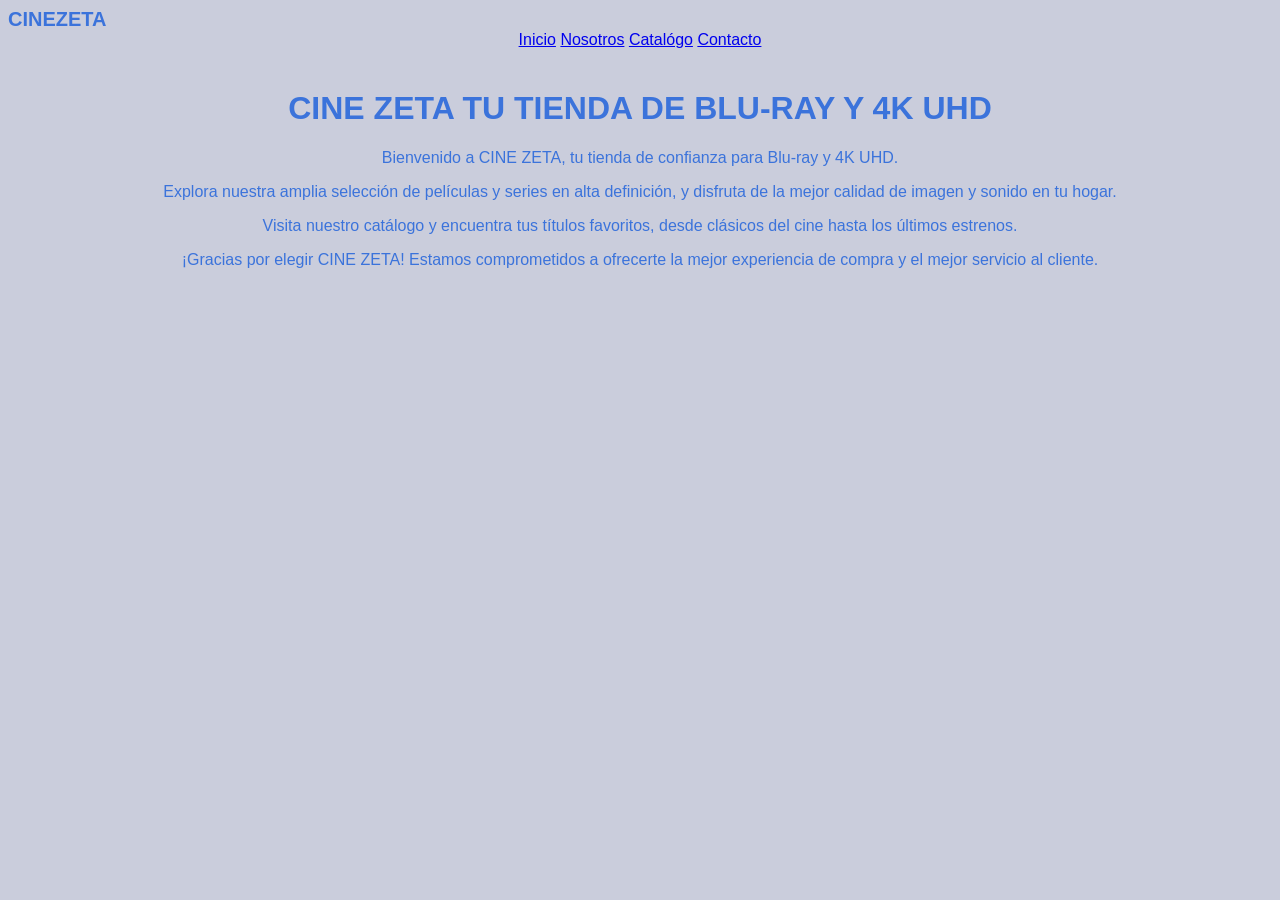
<file: index.html>
<!DOCTYPE html>
<html lang="es">
<head>
  <meta charset="UTF-8">
  <meta name="viewport" content="width=device-width, initial-scale=1.0">
  <meta name="description" content="Tienda de Blu-ray y 4K UHD">
  <meta name="keywords" content="Blu-ray, 4K UHD, películas, series, tienda, cine">
  <title>CINE ZETA /TU TIENDA DE BLU-RAY Y 4K UHD</title>
  <link rel="stylesheet" href="style.css">
</head>
<body>
  <header class="navbar">
    <div class="logo">CINE<span>ZETA</span></div>
    <nav class="nav-links">
      <a href="index.html">Inicio</a>
      <a href="about.html">Nosotros</a>
      <a href="Productos.html">Catalógo</a>
      <a href="contact.html">Contacto</a>
    </nav>
  </header>

  <main style="padding: 20px;">
    <h1>CINE ZETA TU TIENDA DE BLU-RAY Y 4K UHD</h1>
    <p>Bienvenido a CINE ZETA, tu tienda de confianza para Blu-ray y 4K UHD.</p>
    <p>Explora nuestra amplia selección de películas y series en alta definición, y disfruta de la mejor calidad de imagen y sonido en tu hogar.</p>
    <p>Visita nuestro catálogo y encuentra tus títulos favoritos, desde clásicos del cine hasta los últimos estrenos.</p>
    <p>¡Gracias por elegir CINE ZETA! Estamos comprometidos a ofrecerte la mejor experiencia de compra y el mejor servicio al cliente.</p>
  </main>
</body>
</html>
</file>
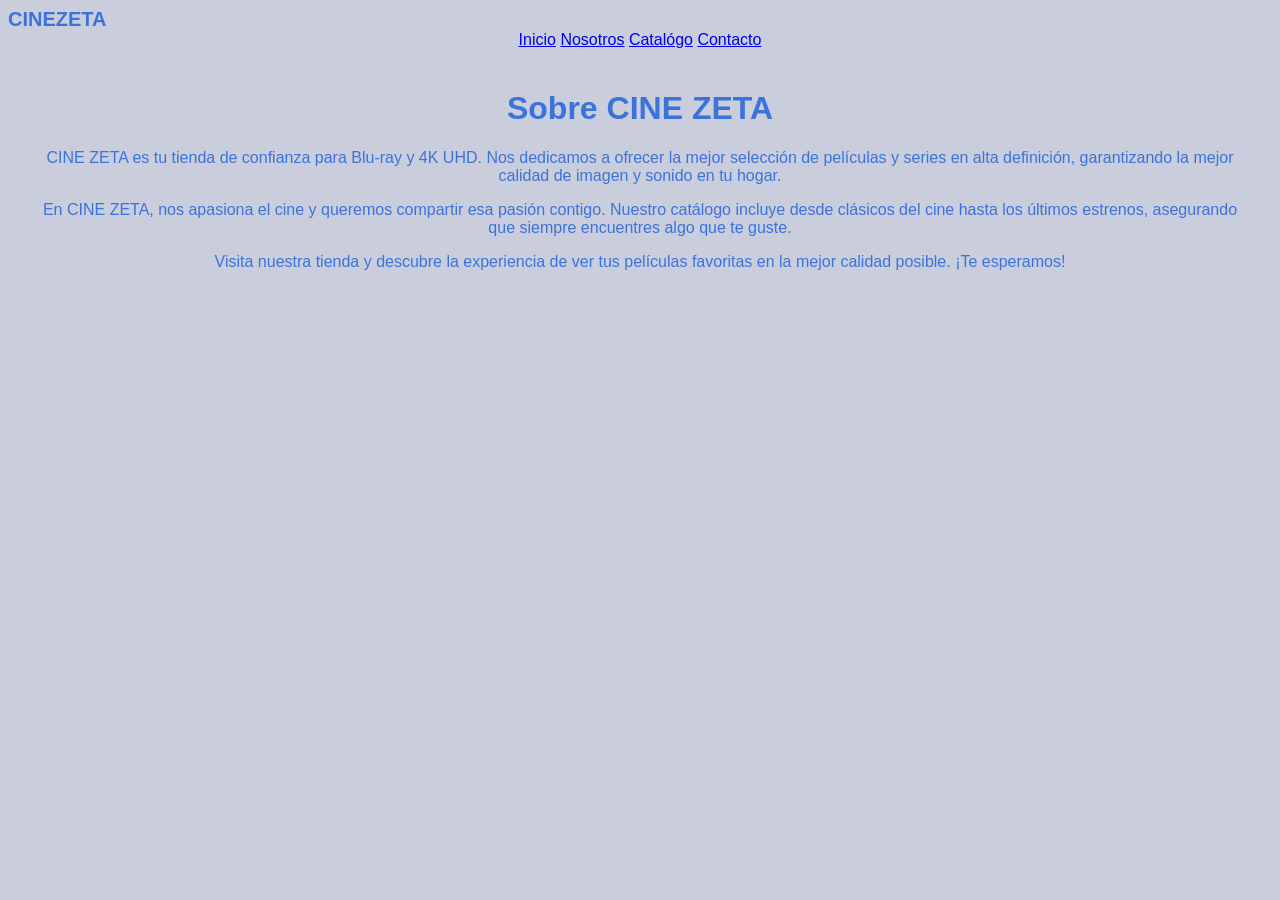
<file: About.html>
<!DOCTYPE html>
<html lang="es">
<head>
  <meta charset="UTF-8">
  <meta name="viewport" content="width=device-width, initial-scale=1.0">
  <meta name="description" content="Tienda de Blu-ray y 4K UHD">
  <meta name="keywords" content="Blu-ray, 4K UHD, películas, series, tienda, cine">
  <title>CINE ZETA - Sobre Nosotros</title>
  <link rel="stylesheet" href="style.css">
</head>
<body>
  <header class="navbar">
    <div class="logo">CINE<span>ZETA</span></div>
    <nav class="nav-links">
      <a href="index.html">Inicio</a>
      <a href="about.html">Nosotros</a>
      <a href="Productos.html">Catalógo</a>
      <a href="contact.html">Contacto</a>
    </nav>
  </header>

  <main style="padding: 20px;">
    <h1>Sobre CINE ZETA</h1>
    <p>CINE ZETA es tu tienda de confianza para Blu-ray y 4K UHD. Nos dedicamos a ofrecer la mejor selección de películas y series en alta definición, garantizando la mejor calidad de imagen y sonido en tu hogar.</p>
    <p>En CINE ZETA, nos apasiona el cine y queremos compartir esa pasión contigo. Nuestro catálogo incluye desde clásicos del cine hasta los últimos estrenos, asegurando que siempre encuentres algo que te guste.</p>
    <p>Visita nuestra tienda y descubre la experiencia de ver tus películas favoritas en la mejor calidad posible. ¡Te esperamos!</p>
  </main>
</body>
</html>
</file>
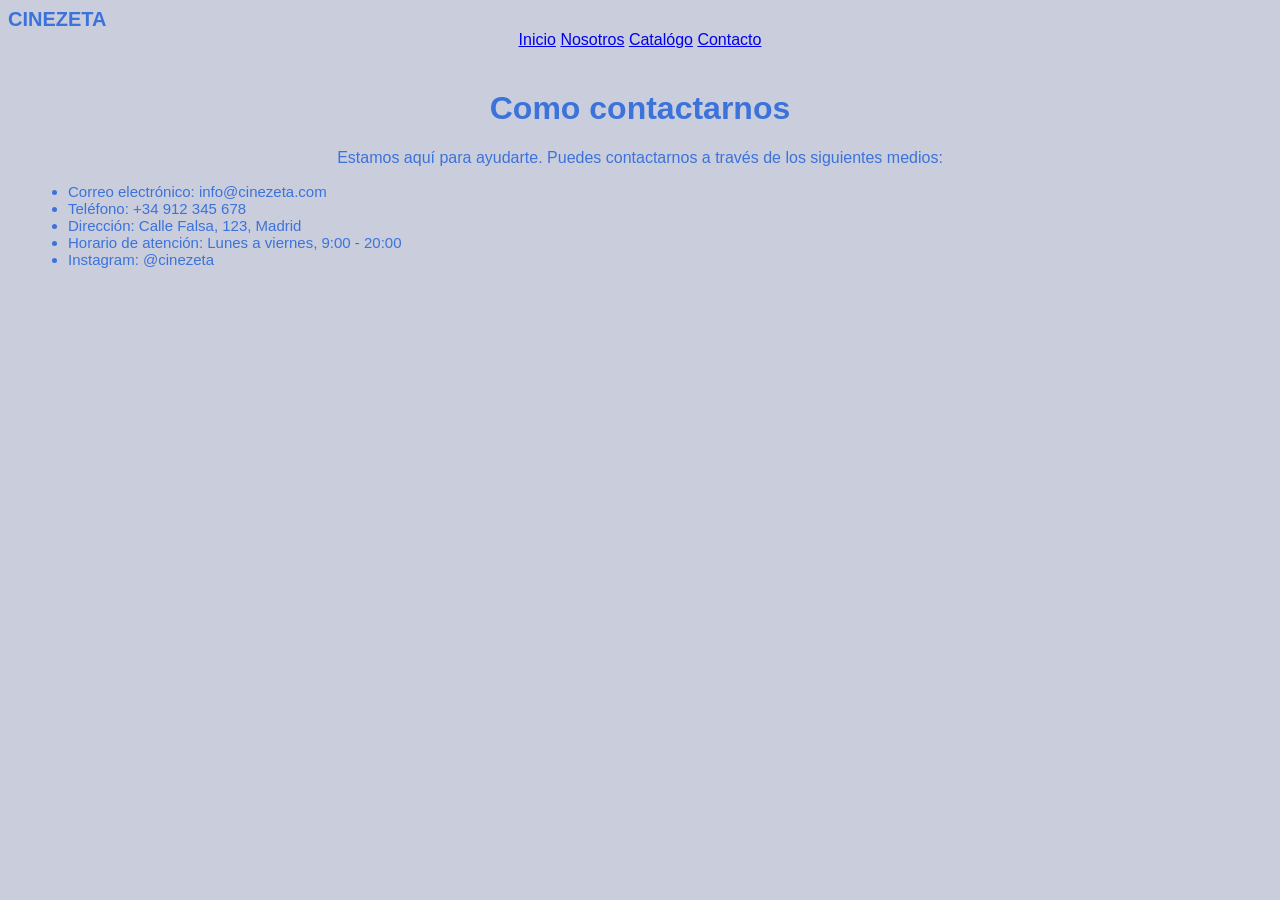
<file: Contact.html>
<!DOCTYPE html>
<html lang="es">
<head>
  <meta charset="UTF-8">
  <meta name="viewport" content="width=device-width, initial-scale=1.0">
  <meta name="description" content="Tienda de Blu-ray y 4K UHD">
  <meta name="keywords" content="Blu-ray, 4K UHD, películas, series, tienda, cine">
  <title>CINE ZETA - Contacto</title>
  <link rel="stylesheet" href="style.css">
</head>
<body>
  <header class="navbar">
    <div class="logo">CINE<span>ZETA</span></div>
    <nav class="nav-links">
      <a href="index.html">Inicio</a>
      <a href="about.html">Nosotros</a>
      <a href="Productos.html">Catalógo</a>
      <a href="contact.html">Contacto</a>
    </nav>
  </header>

  <main style="padding: 20px;">
    <h1>Como contactarnos</h1>
    <p>Estamos aquí para ayudarte. Puedes contactarnos a través de los siguientes medios:</p>
    <ul>
      <li>Correo electrónico: info@cinezeta.com</li>
      <li>Teléfono: +34 912 345 678</li>
      <li>Dirección: Calle Falsa, 123, Madrid</li>
      <li>Horario de atención: Lunes a viernes, 9:00 - 20:00</li>
      <li>Instagram: @cinezeta</li>
    </ul>
  </main>
</body>
</html>
</file>
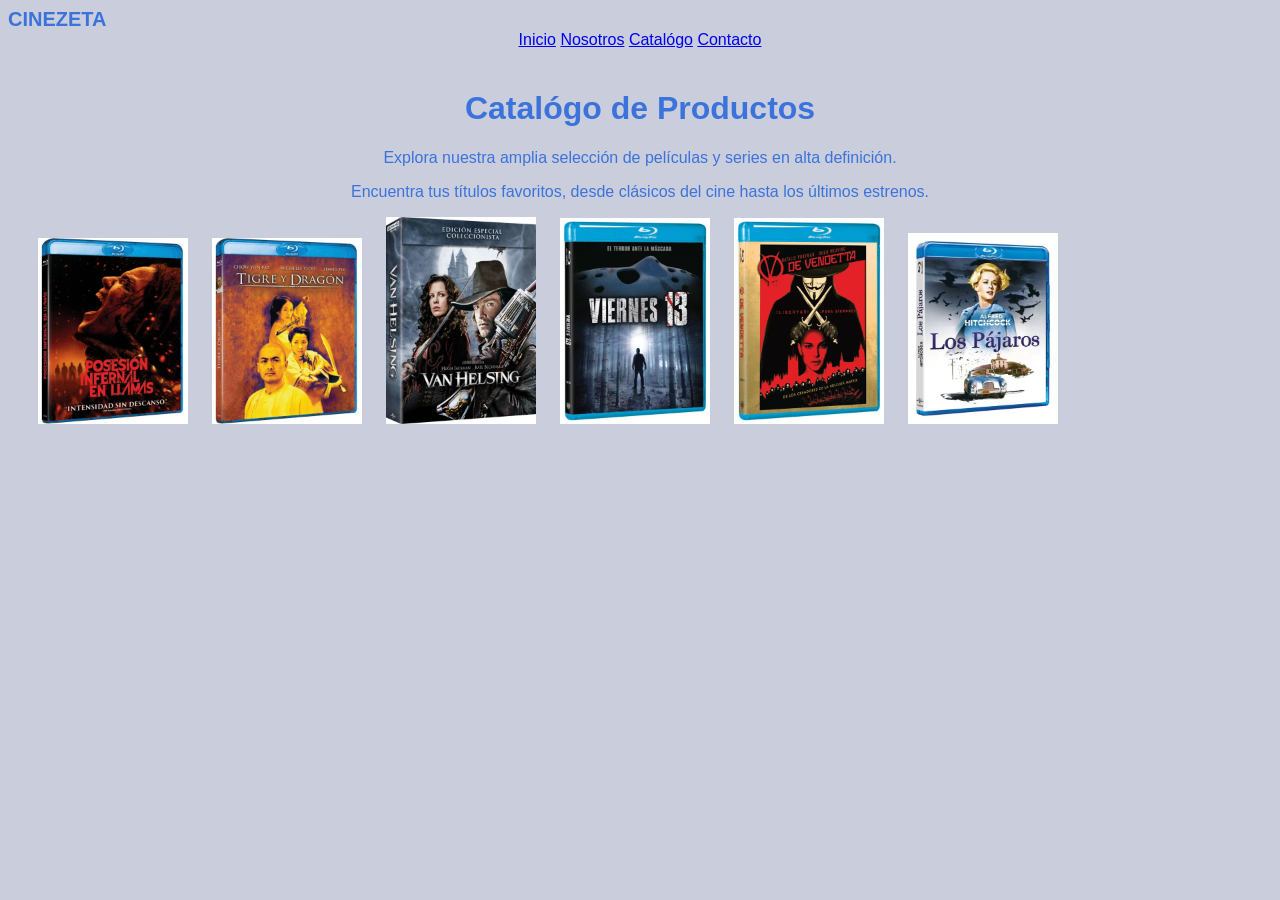
<file: Productos.html>
<!DOCTYPE html>
<html lang="es">
<head>
  <meta charset="UTF-8">
  <meta name="viewport" content="width=device-width, initial-scale=1.0">
  <meta name="description" content="Tienda de Blu-ray y 4K UHD">
  <meta name="keywords" content="Blu-ray, 4K UHD, películas, series, tienda, cine">
  <title>CINE ZETA - Catálogo</title>
  <link rel="stylesheet" href="style.css">
</head>
<body>
  <header class="navbar">
    <div class="logo">CINE<span>ZETA</span></div>
    <nav class="nav-links">
      <a href="index.html">Inicio</a>
      <a href="about.html">Nosotros</a>
      <a href="Productos.html">Catalógo</a>
      <a href="contact.html">Contacto</a>
    </nav>
  </header>

  <main style="padding: 20px;">
    <h1>Catalógo de Productos</h1>
    <p>Explora nuestra amplia selección de películas y series en alta definición.</p>
    <p>Encuentra tus títulos favoritos, desde clásicos del cine hasta los últimos estrenos.</p>
    <img src="Imagen 1.webp" alt="Imagen 1" style="max-width: 150px; height: auto;">
    <img src="Imagen 2.webp" alt="Imagen 2" style="max-width: 150px; height: auto;">
    <img src="Imagen 3.webp" alt="Imagen 3" style="max-width: 150px; height: auto;">
    <img src="Imagen 4.webp" alt="Imagen 4" style="max-width: 150px; height: auto;">
    <img src="Imagen 5.webp" alt="Imagen 5" style="max-width: 150px; height: auto;">
    <img src="Imagen 6.webp" alt="Imagen 6" style="max-width: 150px; height: auto;">
  </main>
</body>
</html>
</file>
<file: style.css>
body{
    background-color: rgb(202, 205, 220);
}

h1{
    color:rgb(59, 115, 219);
    font-family: 'Gill Sans', 'Gill Sans MT', Calibri, 'Trebuchet MS', sans-serif;
    text-align: center;

}

h2{
    color:rgb(59, 115, 219);
    font-family: 'Gill Sans', 'Gill Sans MT', Calibri, 'Trebuchet MS', sans-serif;
    text-align: center;
}

p{
    color:rgb(59, 115, 219);
    font-family: 'Gill Sans', 'Gill Sans MT', Calibri, 'Trebuchet MS', sans-serif;
    text-align: center;

}  
nav{
    font-family: 'Gill Sans', 'Gill Sans MT', Calibri, 'Trebuchet MS', sans-serif;
    text-align: center;
}

div{
    color:rgb(59, 115, 219);
    font-family: 'Gill Sans', 'Gill Sans MT', Calibri, 'Trebuchet MS', sans-serif;
    text-align: left;
    font-size: 20px;
    font-weight: bold;
    bottom: 10px;
}

img{
    display: inline-block;
    margin-left: 10px;
    margin-right: 10px;
    text-align: center;
    
}

ul{
    color:rgb(59, 115, 219);
    font-family: 'Gill Sans', 'Gill Sans MT', Calibri, 'Trebuchet MS', sans-serif;
    text-align: left;
    font-size: 15px;
}
</file>
